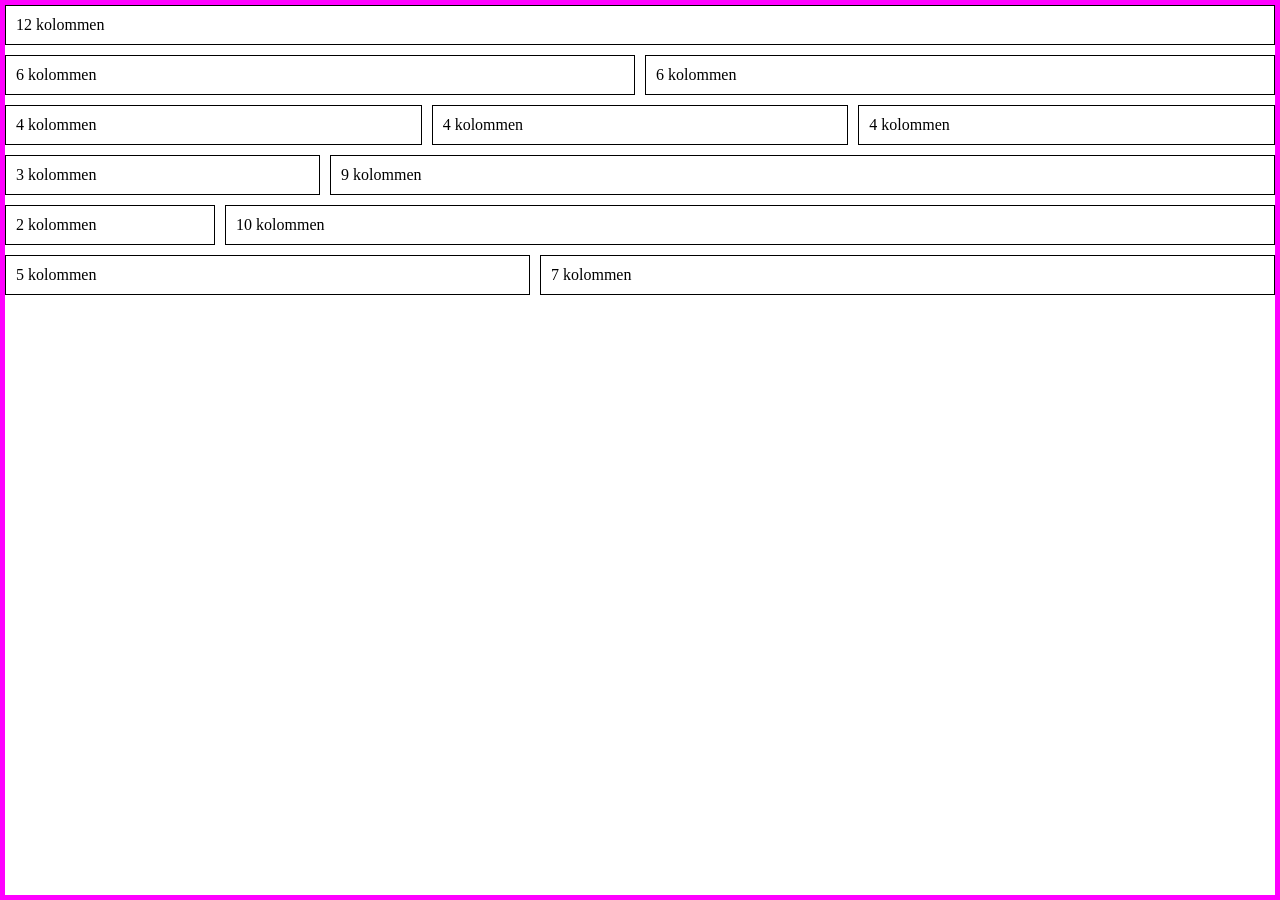
<file: opdracht 1/index.html>
<!DOCTYPE html>
<html lang="nl">
<head>
    <meta charset="UTF-8">
    <meta name="viewport" content="width=device-width, initial-scale=1.0">
    <title>Grid Systeem</title>
    <link rel="stylesheet" href="style.css">
</head>
<body>

    <div class="container">

        <div class="row">
            <div class="col-12">12 kolommen</div>
        </div>

        <div class="row">
            <div class="col-6">6 kolommen</div>
            <div class="col-6">6 kolommen</div>
        </div>

        <div class="row">
            <div class="col-4">4 kolommen</div>
            <div class="col-4">4 kolommen</div>
            <div class="col-4">4 kolommen</div>
        </div>

        <div class="row">
            <div class="col-3">3 kolommen</div>
            <div class="col-9">9 kolommen</div>
        </div>
        <div class="row">
    <div class="col-2">2 kolommen</div>
    <div class="col-10">10 kolommen</div>
</div>

<div class="row">
    <div class="col-5">5 kolommen</div>
    <div class="col-7">7 kolommen</div>
</div>

    </div>

</body>
</html>
</file>
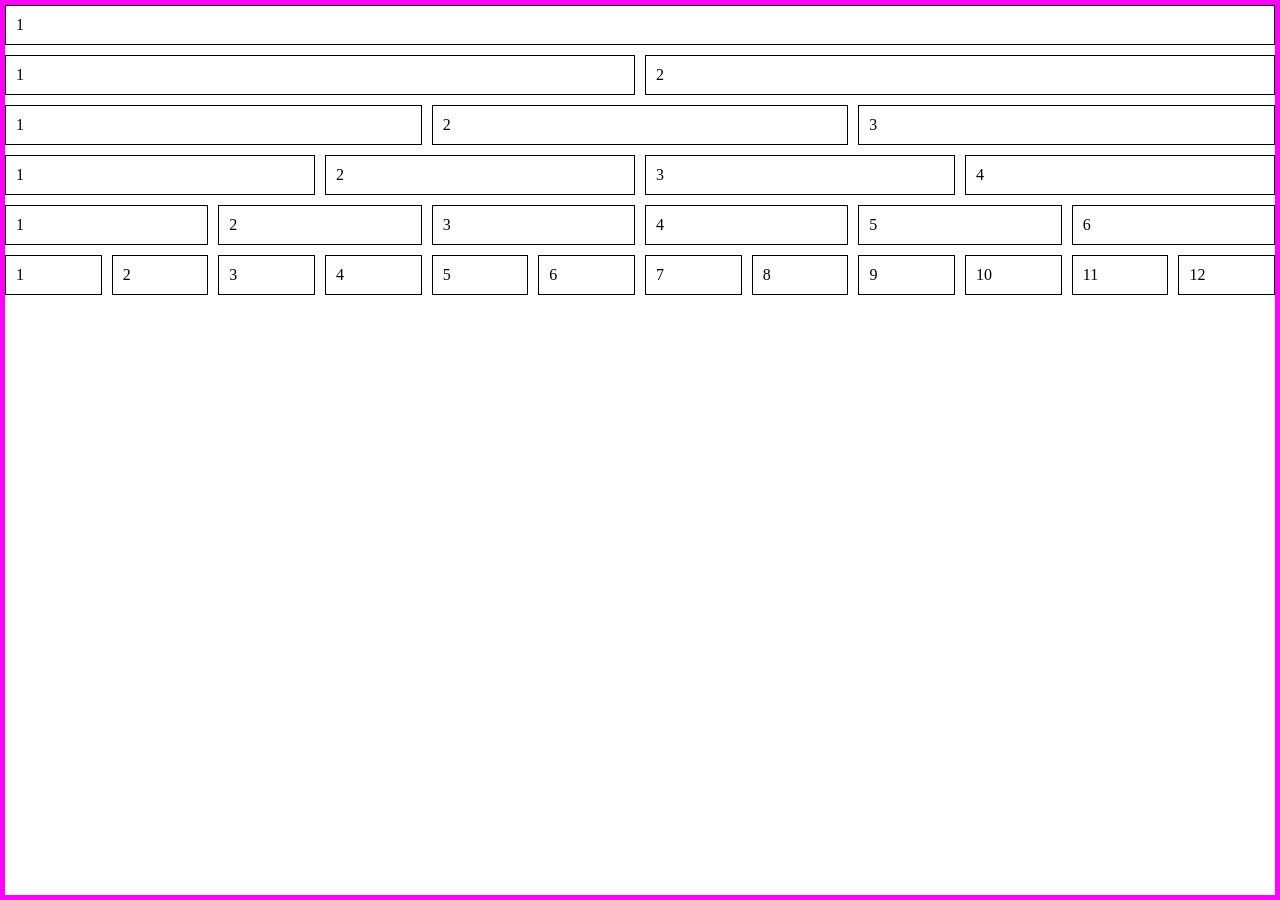
<file: opdracht 1/opdracht1b/index.html>
<!DOCTYPE html>
<html lang="nl">
<head>
    <meta charset="UTF-8">
    <meta name="viewport" content="width=device-width, initial-scale=1.0">
    <title>Grid Piramide</title>
    <link rel="stylesheet" href="style.css">
</head>
<body>

   <div class="container">

    <!-- Rij 1: 12 kolommen -->
    <div class="row">
        <div class="col-12">1</div>
    </div>

    <!-- Rij 2: 6 + 6 -->
    <div class="row">
        <div class="col-6">1</div>
        <div class="col-6">2</div>
    </div>

    <!-- Rij 3: 4 + 4 + 4 -->
    <div class="row">
        <div class="col-4">1</div>
        <div class="col-4">2</div>
        <div class="col-4">3</div>
    </div>

    <!-- Rij 4: 3 + 3 + 3 + 3 -->
    <div class="row">
        <div class="col-3">1</div>
        <div class="col-3">2</div>
        <div class="col-3">3</div>
        <div class="col-3">4</div>
    </div>

    <!-- Rij 5: 2 + 2 + 2 + 2 + 2 + 2 -->
    <div class="row">
        <div class="col-2">1</div>
        <div class="col-2">2</div>
        <div class="col-2">3</div>
        <div class="col-2">4</div>
        <div class="col-2">5</div>
        <div class="col-2">6</div>
    </div>

    <!-- Rij 6: 12 kolommen van 1 -->
    <div class="row">
        <div class="col-1">1</div>
        <div class="col-1">2</div>
        <div class="col-1">3</div>
        <div class="col-1">4</div>
        <div class="col-1">5</div>
        <div class="col-1">6</div>
        <div class="col-1">7</div>
        <div class="col-1">8</div>
        <div class="col-1">9</div>
        <div class="col-1">10</div>
        <div class="col-1">11</div>
        <div class="col-1">12</div>
    </div>

</div>

    </div>

</body>
</html>
</file>
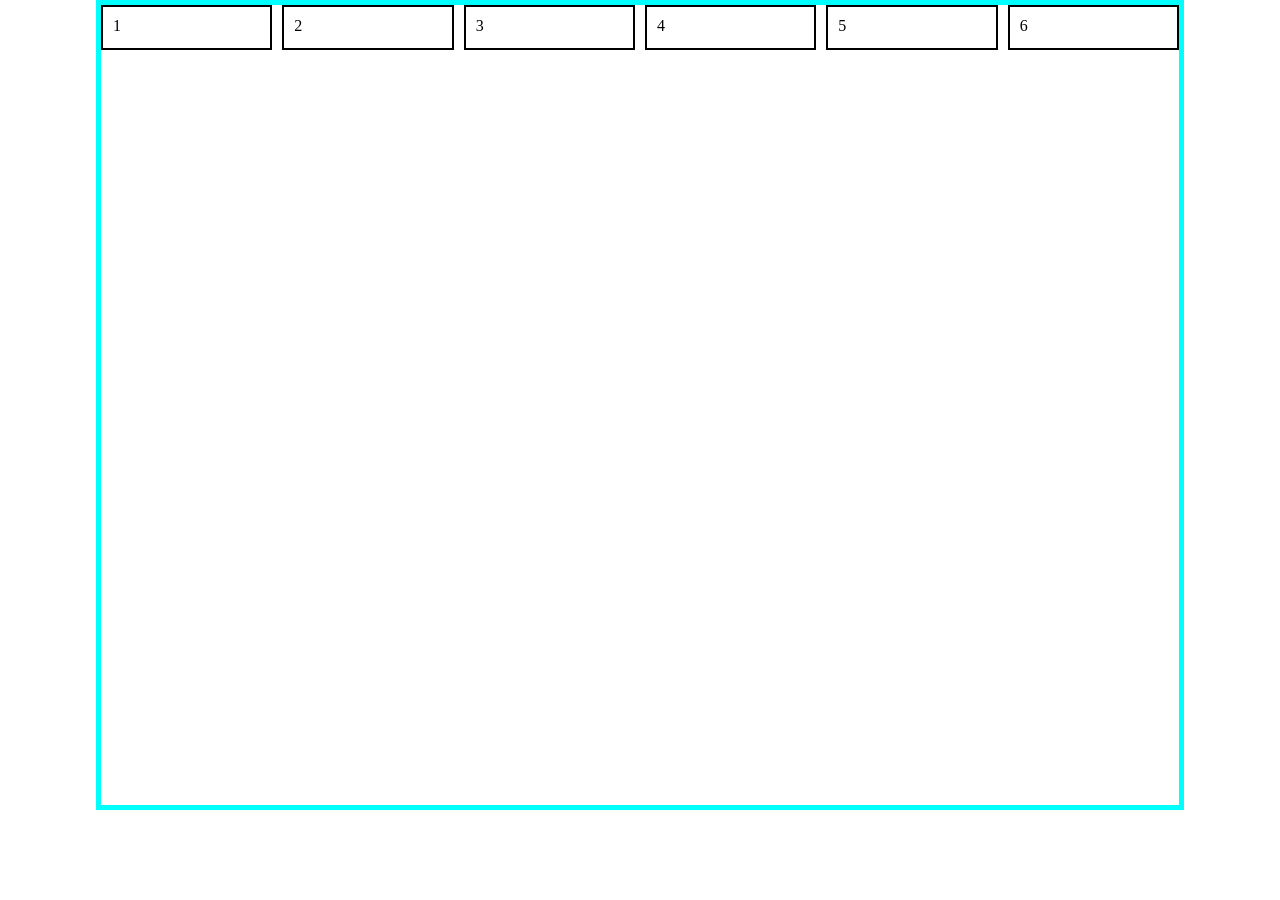
<file: opdracht 1/opdracht1d/index.html>
<!DOCTYPE html>
<html lang="nl">
<head>
    <meta charset="UTF-8">
    <meta name="viewport" content="width=device-width, initial-scale=1.0">
    <title>Opdracht 1d - CSS Grid</title>
    <link rel="stylesheet" href="style.css">
</head>
<body>

    <div class="container">
        <div class="row">
            <div class="column">1</div>
            <div class="column">2</div>
            <div class="column">3</div>
            <div class="column">4</div>
            <div class="column">5</div>
            <div class="column">6</div>
        </div>
    </div>

</body>
</html>
</file>
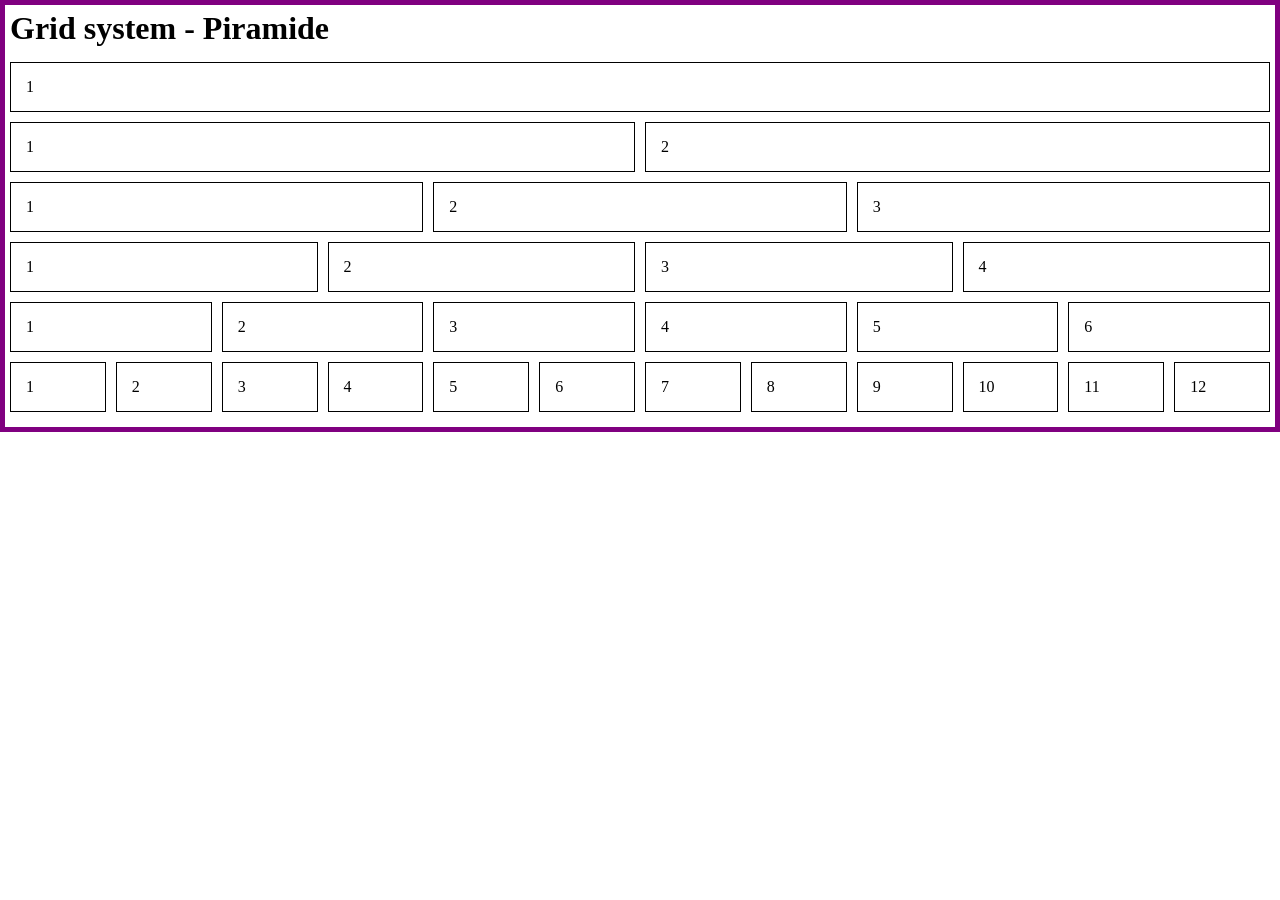
<file: opdracht 1/opdracht1e/index.html>
<!DOCTYPE html>
<html lang="nl">
<head>
    <meta charset="UTF-8">
    <meta name="viewport" content="width=device-width, initial-scale=1.0">
    <title>Grid system - Piramide</title>
    <link rel="stylesheet" href="style.css">
</head>
<body>

    <div class="container">

        <h1>Grid system - Piramide</h1>

        <!-- 1 kolom -->
        <div class="row">
            <div class="col-12">1</div>
        </div>

        <!-- 2 kolommen -->
        <div class="row">
            <div class="col-6">1</div>
            <div class="col-6">2</div>
        </div>

        <!-- 3 kolommen -->
        <div class="row">
            <div class="col-4">1</div>
            <div class="col-4">2</div>
            <div class="col-4">3</div>
        </div>

        <!-- 4 kolommen -->
        <div class="row">
            <div class="col-3">1</div>
            <div class="col-3">2</div>
            <div class="col-3">3</div>
            <div class="col-3">4</div>
        </div>

        <!-- 6 kolommen -->
        <div class="row">
            <div class="col-2">1</div>
            <div class="col-2">2</div>
            <div class="col-2">3</div>
            <div class="col-2">4</div>
            <div class="col-2">5</div>
            <div class="col-2">6</div>
        </div>

        <!-- 12 kolommen -->
        <div class="row">
            <div class="col-1">1</div>
            <div class="col-1">2</div>
            <div class="col-1">3</div>
            <div class="col-1">4</div>
            <div class="col-1">5</div>
            <div class="col-1">6</div>
            <div class="col-1">7</div>
            <div class="col-1">8</div>
            <div class="col-1">9</div>
            <div class="col-1">10</div>
            <div class="col-1">11</div>
            <div class="col-1">12</div>
        </div>

    </div>

</body>
</html>
</file>
<file: opdracht 1/style.css>
* {
    margin: 0;
    padding: 0;
    box-sizing: border-box;
}

:root {
    --row-gap: 10px;
    --column-gap: 10px;
    --column-padding: 10px;
}

.container {
    margin: 0 auto;
    width: 100%;
    min-height: 100vh;
    display: flex;
    flex-direction: column;
    gap: var(--row-gap);
    border: 5px solid #f0f;
}

.row {
    display: flex;
    flex-wrap: nowrap;
    gap: var(--column-gap);
}

[class^="col-"] {
    padding: var(--column-padding);
    display: flex;
    flex-grow: 0;
    flex-shrink: 1;
    align-items: center;
    border: 1px solid #000;
}

/* 12 kolommen */

.col-1 {
    flex-grow: 0;
    flex-basis: 8.333%;
}

.col-2 {
    flex-grow: 0;
    flex-basis: 16.667%;
}

.col-3 {
    flex-grow: 0;
    flex-basis: 25%;
}

.col-4 {
    flex-grow: 0;
    flex-basis: 33.333%;
}

.col-5 {
    flex-grow: 0;
    flex-basis: 41.667%;
}

.col-6 {
    flex-grow: 0;
    flex-basis: 50%;
}

.col-7 {
    flex-grow: 0;
    flex-basis: 58.333%;
}

.col-8 {
    flex-grow: 0;
    flex-basis: 66.667%;
}

.col-9 {
    flex-grow: 0;
    flex-basis: 75%;
}

.col-10 {
    flex-grow: 0;
    flex-basis: 83.333%;
}

.col-11 {
    flex-grow: 0;
    flex-basis: 91.667%;
}

.col-12 {
    flex-grow: 0;
    flex-basis: 100%;
}
</file>
<file: opdracht 1/opdracht1b/style.css>
* {
    margin: 0;
    padding: 0;
    box-sizing: border-box;
}

:root {
    --row-gap: 10px;
    --column-gap: 10px;
    --column-padding: 10px;
}

.container {
    margin: 0 auto;
    width: 100%;
    min-height: 100vh;
    display: flex;
    flex-direction: column;
    gap: var(--row-gap);
    border: 5px solid #f0f;
}

.row {
    display: flex;
    flex-wrap: nowrap;
    gap: var(--column-gap);
}

[class^="col-"] {
    padding: var(--column-padding);
    display: flex;
    flex-grow: 0;
    flex-shrink: 1;
    align-items: center;
    border: 1px solid #000;
}

/* 12 kolommen */

.col-1 {
    flex-grow: 0;
    flex-basis: 8.333%;
}

.col-2 {
    flex-grow: 0;
    flex-basis: 16.667%;
}

.col-3 {
    flex-grow: 0;
    flex-basis: 25%;
}

.col-4 {
    flex-grow: 0;
    flex-basis: 33.333%;
}

.col-5 {
    flex-grow: 0;
    flex-basis: 41.667%;
}

.col-6 {
    flex-grow: 0;
    flex-basis: 50%;
}

.col-7 {
    flex-grow: 0;
    flex-basis: 58.333%;
}

.col-8 {
    flex-grow: 0;
    flex-basis: 66.667%;
}

.col-9 {
    flex-grow: 0;
    flex-basis: 75%;
}

.col-10 {
    flex-grow: 0;
    flex-basis: 83.333%;
}

.col-11 {
    flex-grow: 0;
    flex-basis: 91.667%;
}

.col-12 {
    flex-grow: 0;
    flex-basis: 100%;
}
</file>
<file: opdracht 1/opdracht1d/style.css>
* {
    margin: 0;
    padding: 0;
    box-sizing: border-box;
}

.container {
    width: 85%;
    height: 90vh;
    margin: 0 auto;
    border: 5px solid cyan;
}

.row {
    display: grid;
    grid-template-columns: repeat(6, 1fr);
    gap: 10px;
}

.column {
    border: 2px solid black;
    padding: 10px;
    height: 45px;
}
</file>
<file: opdracht 1/opdracht1e/style.css>
/* Algemene instellingen */
* {
    margin: 0;
    padding: 0;
    box-sizing: border-box;
}

.container {
    width: 100%;
    border: 5px solid purple;
    padding: 5px;
}

h1 {
    margin-bottom: 15px;
}

/* Grid systeem */
.row {
    display: grid;
    grid-template-columns: repeat(12, 1fr);
    gap: 10px;
    margin-bottom: 10px;
}

/* Kolommen */
.row div {
    border: 1px solid black;
    padding: 15px;
    min-width: 0;
}

/* Kolombreedtes */
.col-12 {
    grid-column: span 12;
}

.col-6 {
    grid-column: span 6;
}

.col-4 {
    grid-column: span 4;
}

.col-3 {
    grid-column: span 3;
}

.col-2 {
    grid-column: span 2;
}

.col-1 {
    grid-column: span 1;
}


/* Mobiel */
@media (max-width: 576px) {
    .container {
        border: 5px solid red;
    }

    .row {
        grid-template-columns: 1fr;
    }

    .row > * {
        grid-column: span 1;
    }
}

/* Tablet */
@media (min-width: 577px) and (max-width: 768px) {
    .container {
        border: 5px solid blue;
    }
}

/* Laptop */
@media (min-width: 769px) and (max-width: 992px) {
    .container {
        border: 5px solid green;
    }
}

/* Desktop */
@media (min-width: 993px) {
    .container {
        border: 5px solid purple;
    }
}
</file>
